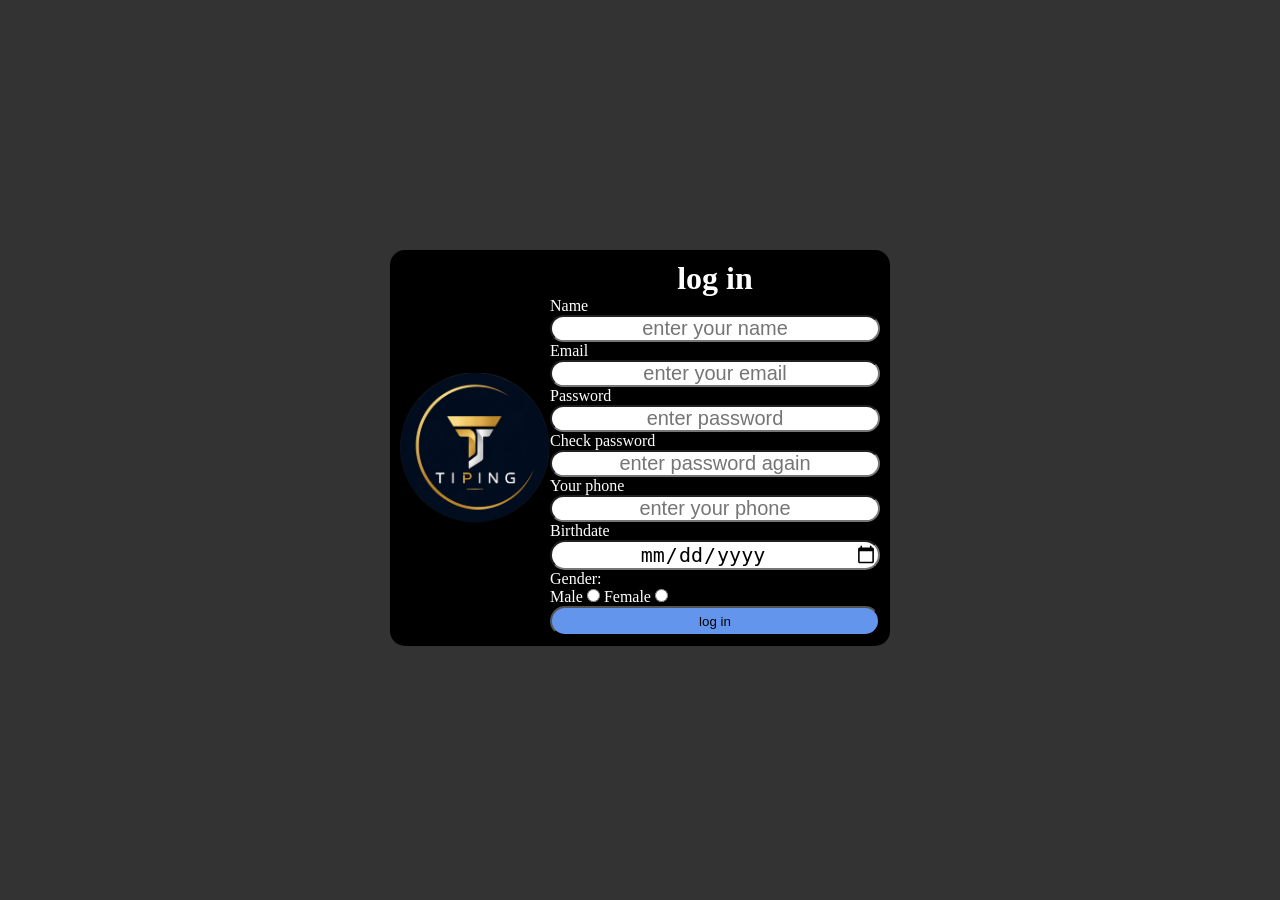
<file: index.html>
<!DOCTYPE html>
<html lang="en">
<head>
    <meta charset="UTF-8">
    <meta name="viewport" content="width=device-width, initial-scale=1.0">
    <title>log in</title>
    <link rel="stylesheet" href="style.css">
    <link rel="icon" href="/taiping/img/1.png">
</head>
<body>
    <div class="log-in">
        <img src="/taiping/img/1.png" class="img">
        <form action="" class="inputs">

            <h1>log in</h1>
            
            <div class="form-group">
                <label for="name">Name</label>
                <input type="text" id="name" placeholder="enter your name">
            </div>

            <div class="form-group">
                <label for="email">Email</label>
                <input type="email" id="email" placeholder="enter your email">
            </div>

            <div class="form-group">
                <label for="password">Password</label>
                <input type="password" id="password" placeholder="enter password">
            </div>

            <div class="form-group">
                <label for="check-password">Check password</label>
                <input type="password" id="check-password" placeholder="enter password again">
            </div>

            <div class="form-group">
                <label for="tel">Your phone</label>
                <input type="tel" id="tel" placeholder="enter your phone">
            </div>

            <div class="form-group">
                <label for="born">Birthdate</label>
                <input type="date" id="born">
            </div>

            <div class="type">
                <label>Gender:</label>
                <div class="radio-options">
                    <label for="male">Male</label>
                    <input type="radio" id="male" name="gender" value="male">
                    
                    <label for="female">Female</label>
                    <input type="radio" id="female" name="gender" value="female">
                    
                </div>
            </div>
            <button type="submit" class="button">log in</button>  
        </form>
    </div>

    <script src="script.js"></script>
</body>
</html>
</file>
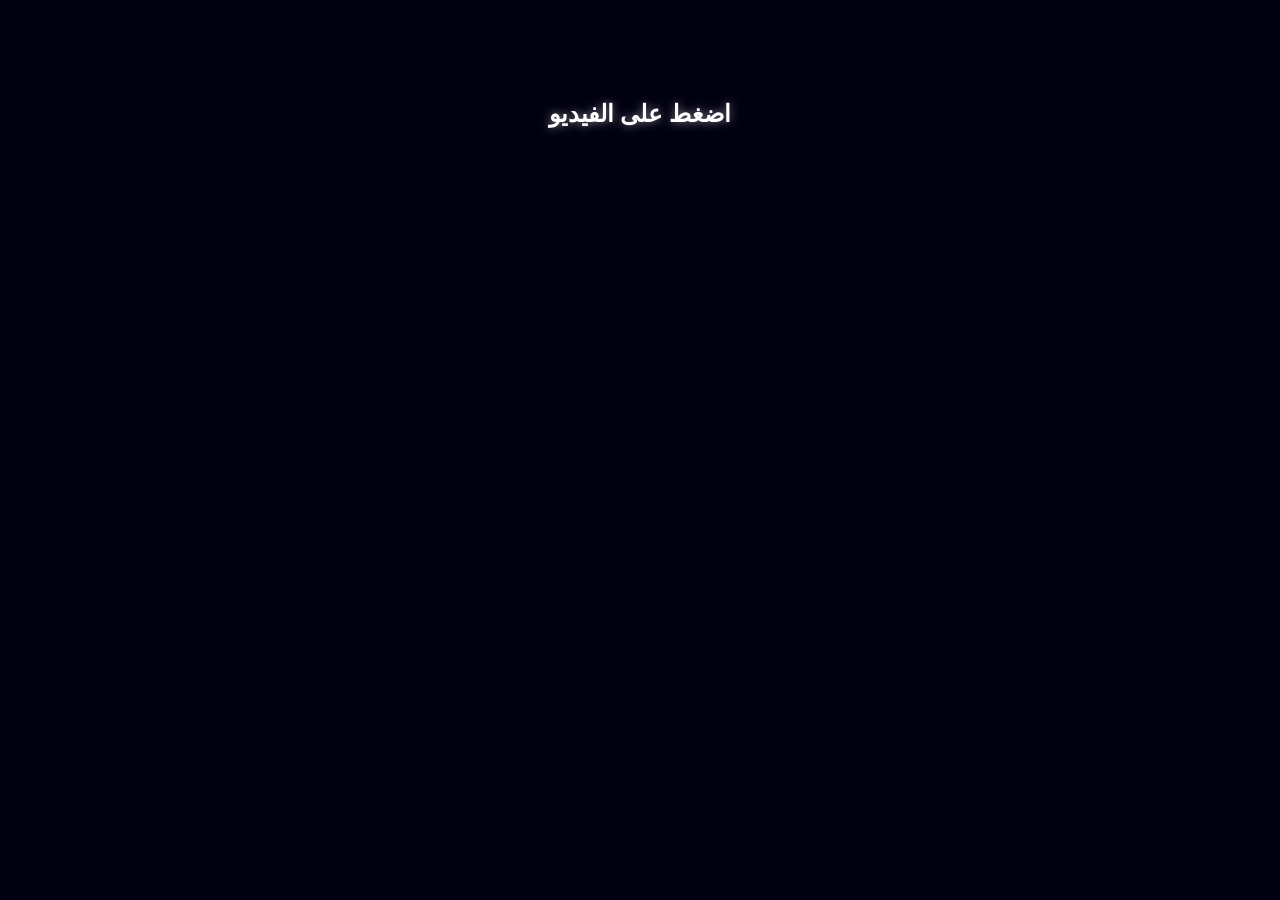
<file: welcome.html>
<!DOCTYPE html>
<html lang="en">
<head>
    <meta charset="UTF-8">
    <meta name="viewport" content="width=device-width, initial-scale=1.0">
    <link rel="Icon" href="/taiping/img/1.png">
    <title>Document</title>
    <style>
        body {
            background-color: #001;
            margin: 0;
            padding: 0;
            display: flex;
            flex-direction: column; /* ترتيب العناصر عمودياً ليصبح النص فوق الفيديو */
            align-items: center;
            padding-top: 100px; 
            font-family: Arial, sans-serif;
        }

        /* تنسيق نص الإرشاد */
        .instruction-text {
            color: #ffffff;
            font-size: 24px;
            font-weight: bold;
            margin-bottom: 20px;
            text-shadow: 0 0 10px rgba(255,255,255,0.5);
            transition: opacity 0.5s ease; /* تأثير اختفاء ناعم */
        }
        
        .video-container {
            position: relative;
            width: 90vw; 
            height: 70vh; 
            overflow: hidden;
            cursor: pointer; /* تحويل شكل الماوس ليد عند الوقوف على الفيديو */
        }

        .video-container video {
            width: 100%;
            height: 100%;
            object-fit: cover;
        }
    </style>
</head>
<body>

<!-- الكلمة الإرشادية فوق الفيديو -->
<div id="clickPrompt" class="instruction-text">اضغط على الفيديو</div>

<div class="video-container" id="videoBox">
    <video id="myVideo" src="taiping/vid/welcome.mp4" autoplay muted></video>
</div>

<audio src="taiping/img/welcom.mp3" id="bg-audio2"></audio>
<audio src="taiping/img/welcome2.mp3" id="bg-audio"></audio>

<script>
  var video = document.getElementById('myVideo');
  var audio1 = document.getElementById('bg-audio2');
  var audio2 = document.getElementById('bg-audio');
  var promptText = document.getElementById('clickPrompt');
  var videoBox = document.getElementById('videoBox');

  var audio1Ended = false;
  var audio2Ended = false;
  var hasClicked = false;

  // تشغيل الأصوات واختفاء النص عند الضغط على حاوية الفيديو
  videoBox.addEventListener('click', function() {
    if (!hasClicked) {
        audio1.play();
        audio2.play();
        promptText.style.opacity = '0'; // إخفاء الكلمة تدريجياً
        hasClicked = true;
    }
  });

  // إذا انتهى الفيديو ولكن الصوت ما زال يعمل، قم بإعادة تشغيل الفيديو من البداية
  video.addEventListener('ended', function() {
      if (!audio1Ended || !audio2Ended) {
          video.currentTime = 0;
          video.play();
      }
  });

  // دالة الفحص والانتقال بعد انتهاء الصوتين تماماً
  function checkAndRedirect() {
      if (audio1Ended && audio2Ended) {
          window.location.href = "taiping/taiping.html";
      }
  }

  // مراقبة انتهاء الصوت الأول
  audio1.addEventListener('ended', function() {
      audio1Ended = true;
      checkAndRedirect();
  });

  // مراقبة انتهاء الصوت الثاني
  audio2.addEventListener('ended', function() {
      audio2Ended = true;
      checkAndRedirect();
  });
</script>
</body>
</html>
</file>
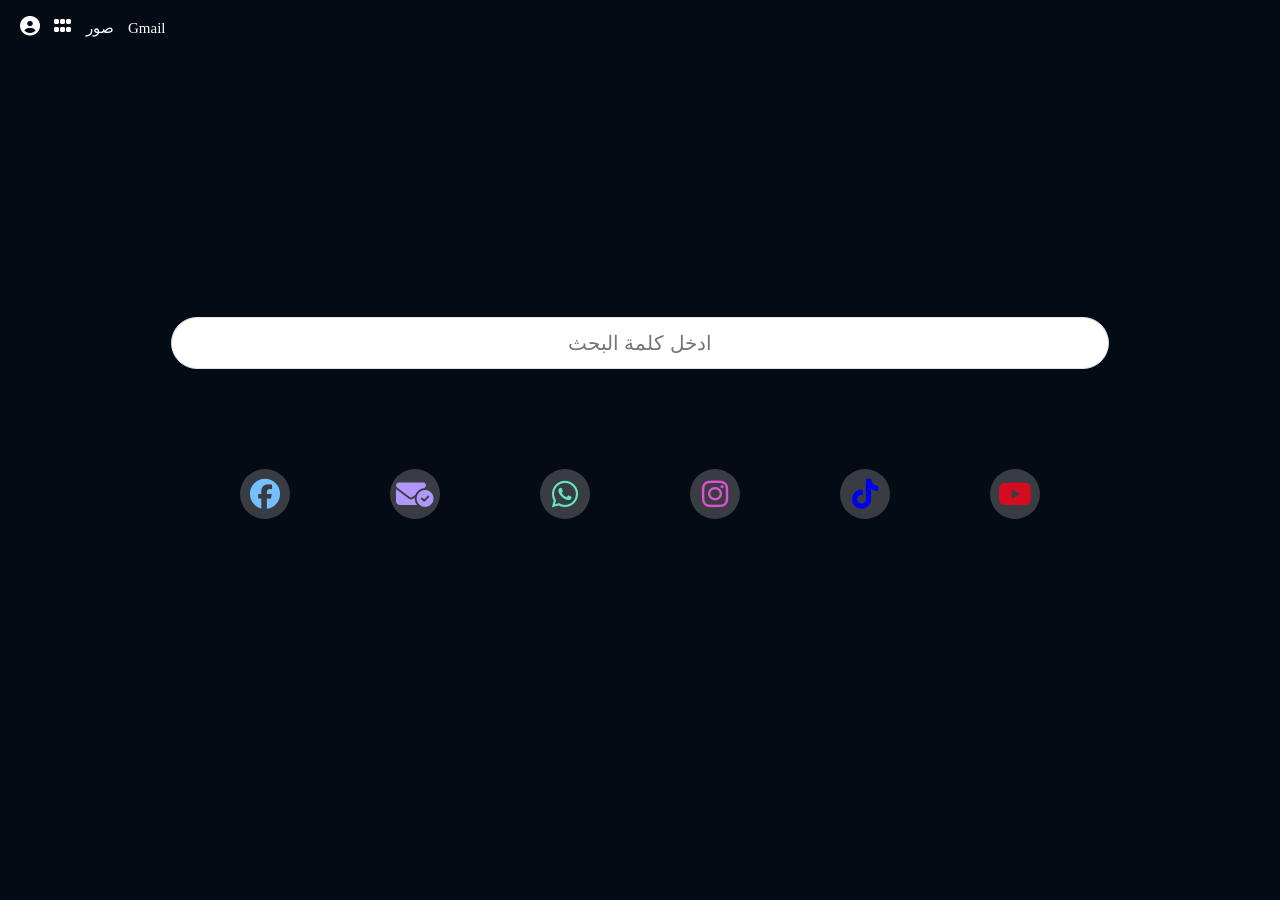
<file: taiping/taiping.html>
<!DOCTYPE html>
<html lang="en">
<head>
    <meta charset="UTF-8">
    <meta name="viewport" content="width=device-width, initial-scale=1.0">
    <title>علامة تبويب جديدة</title>
    <link rel="Icon" href="/taiping/img/1.png">
    <link rel="stylesheet" href="taiping.css">
    <link rel="stylesheet" href="https://cdnjs.cloudflare.com/ajax/libs/font-awesome/6.5.1/css/all.min.css">
</head>
<body>
    <header class="head">
        <a href="profile/profile.html" class="a"><i class="fa-sharp fa-solid fa-circle-user" style="color: white;"></i></a>
        <a href="#"><i class="fa-solid fa-grip" style="color: white;"></i></a>
        <a href="https://photos.google.com/?pli=1" class="w" style="color: white;">صور</a>
        <a href="https://photos.google.com/?pli=1" class="w" style="color: white;">Gmail</a>
    </header>

    <div class="pro">
        <a class="vio" href="#">
            <video 
                src="vid/1.mp4" 
                class="video"
                autoplay 
                loop 
                muted 
                playsinline
                controlslist="nodownload nofullscreen noremoteplayback"
                disablepictureinpicture
            ></video>
        </a>

        <input class="search" type="text" id="search" placeholder="ادخل كلمة البحث">

        <div class="sochial">
            <a class="sh" href="https://www.facebook.com"><i class="fa-brands fa-facebook" style="color: rgba(116, 192, 252, 1);"></i></a>
            <a class="sh" href="https://mail.google.com"><i class="fa-solid fa-envelope-circle-check fa-shake" style="color: rgba(177, 151, 252, 1.00);"></i></a>
            <a class="sh" href="https://web.whatsapp.com"><i class="fa-brands fa-whatsapp" style="color: rgba(99, 230, 190, 1);"></i></a>
            <a class="sh" href="https://www.instagram.com"><i class="fa-brands fa-instagram" style="color: rgba(224, 80, 209, 1.00);"></i></a>
            <a class="sh" href="https://www.tiktok.com"><i class="fa-brands fa-tiktok fa-bounce"></i></a>
            <a class="sh" href="https://www.youtube.com"><i class="fa-brands fa-youtube fa-spin fa-spin-reverse" style="color: rgba(213, 11, 31, 1.00);"></i></a>
        </div>

    </div>
    

    
    <script src="taiping.js"></script>
</body>
</html>
</file>
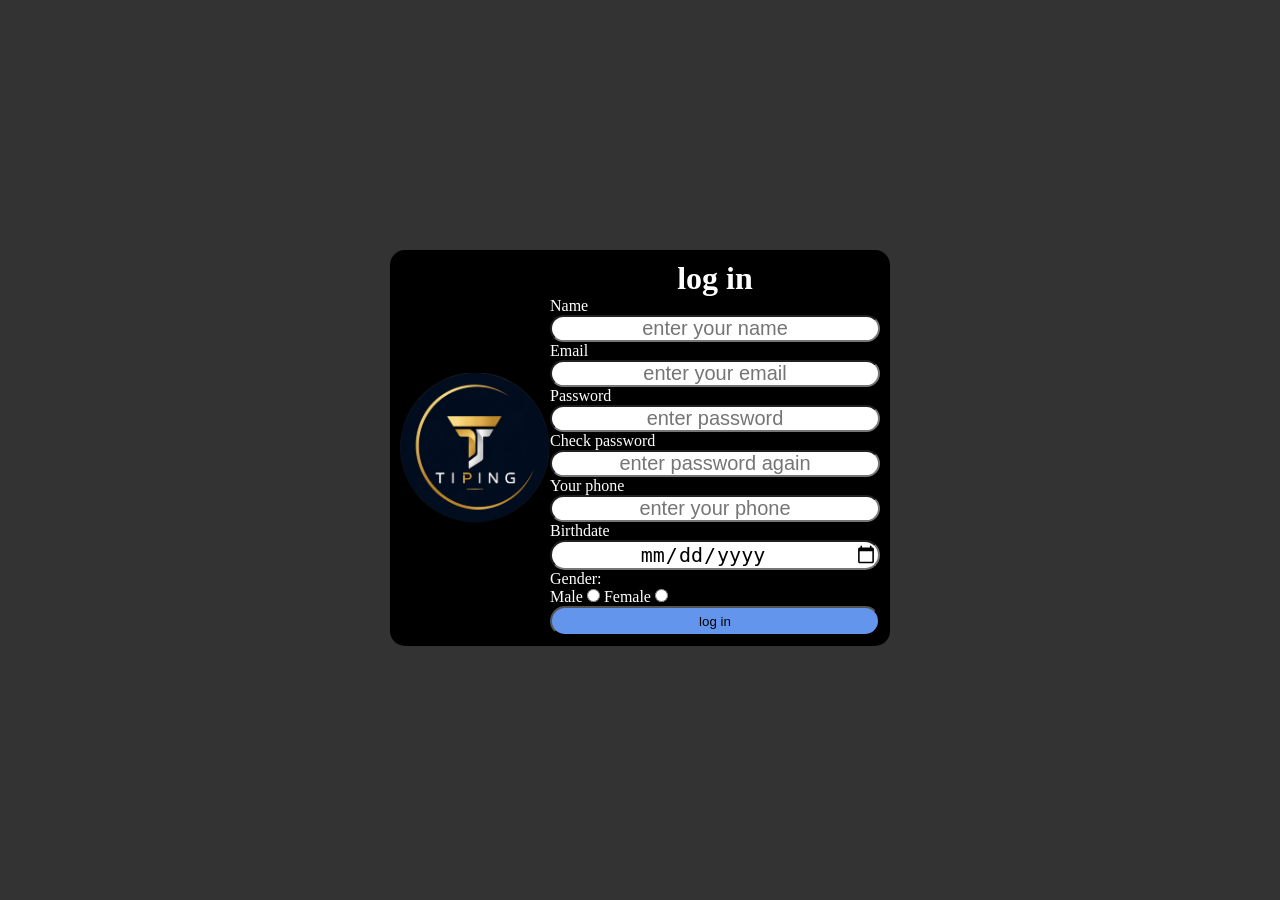
<file: taiping/results/results.html>
<!DOCTYPE html>
<html lang="ar">
<head>
    <meta charset="UTF-8">
    <title>نتائج البحث</title>
    <link rel="stylesheet" href="results.css">
    <link rel="Icon" href="/taiping/img/1.png">
</head>

<body>

<div class="container">
    <a href="../taiping.html">
        <img src="../img/1.png">
    </a>
    <!-- مربع البحث -->
    <input type="text" id="searchBox">

    <!-- النتائج -->
    <div id="results"></div>

</div>

    <script src="results.js"></script>

</body>
</html>
</file>
<file: style.css>
*{
    padding: 0;
    margin: 0;
    box-sizing: border-box;
}
body{        
    background-color: #333333;
    flex-direction: column;
    min-height: 50Vh;
    color: white;
    display: flex;
    justify-content: center;
    align-items: center;
    
    
}
.log-in{
    padding: 10px;
    margin: 5px;
    background-color: #000000;
    width: 500px;
    border-radius: 15px;
    margin: 250px;
    display: flex;
    justify-content: center;
    align-items: center;
}
.log-in .img{
    height: 150px;
    width: 150px;
}
.log-in h1{
    text-align: center;
}
.log-in .inputs .form-group{
    flex-direction: column;
    align-items: center;
    gap: 20px;
}
.log-in .inputs .form-group input{
    width: 100%;
    font-size: 20px;
    border-radius: 20px;
    text-align: center;
}
.log-in .inputs .type{
    width: 200px;
    gap: 15px;
}
.log-in .button{
    width: 100%;
    border-radius: 20px;
    height: 30px;
    background-color: cornflowerblue;
}
</file>
<file: taiping/taiping.css>
*{
    padding: 0;
    margin: 0;
}
body{
    background-color: #050b14;
}
.pro{
    display: flex;
    justify-content: center;
    align-items: center; 
    flex-direction: column;
}
.vio .video{
    padding: 50.5px;
    width: 50%;
    max-width: 1000px;
    display: block;
    margin-left: auto;
    margin-right: 251px;   
    background-color: transparent; /* تجعل خلفية عنصر الفيديو شفافة */
}
.search{
    padding: 20px;
    width: 70%;
    height: 10px;
    display: block;
    margin-left: auto;
    margin-right: auto;
    border: 1px solid #dfe1e5;
    border-radius: 60px;
    color: rgb(0, 0, 0);
    text-align: center;
    font-size: 20px;
    transition: 0.5s;
}
.search:hover{
    transform: scale(1.1);
    border: 2px solid blue;
}
.head{
    display: block;
    padding: 15px; 
}

.head a{
    font-size: 20px;
    text-decoration: none;
    color: black; 
    margin: 5px;  
}
.head .d{
    font-size: 20px;
    text-decoration: none;
    color: black; 
    margin: 5px;  
}
.head .w{
    font-size: 15px;
    text-decoration: none;
    color: black; 
    margin: 5px;  
}
.head .s{
    font-size: 15px;
    text-decoration: none;
    color: black; 
    margin: 5px;  
}
.head a:hover{
    background-color: hsla(210, 13%, 35%, 0.514);
    border-radius: 25px;
    height: 500px;
    width: 500px;
}
.head .d:hover{
    background-color: hsla(210, 13%, 35%, 0.514);
    border-radius: 25px;
    height: 500px;
    width: 500px;
}
.head .w:hover{
    background-color: hsla(210, 13%, 35%, 0.514);
    border-radius: 25px;
    height: 500px;
    width: 500px;
}
.head .s:hover{
    background-color: hsla(210, 13%, 35%, 0.514);
    border-radius: 25px;
    height: 500px;
    width: 500px;
}
.sochial {
    display: flex;
    justify-content: center;
    padding: 100px;
    gap: 100px;
    align-items: center;
    font-size: 30px;
    text-align: center;
    color: white;
}
.sochial .sh{
    background-color: hsla(0, 0%, 72%, 0.288);
    display: inline-flex;
    align-items: center;
    justify-content: center;
    border-radius: 50%;
    height: 50px;
    width: 50px;
    transition: .3s ease;
    text-decoration: none;
}
.sochial .sh:hover{
    border-radius: 10px;
    transform: scale(2);
}
</file>
<file: taiping/results/results.css>
/* Reset */
* {
    margin: 0;
    padding: 0;
    box-sizing: border-box;
}

/* Body */
body {
    background: #0b0f1a;
    font-family: Arial, sans-serif;
    color: white;
}

/* Container */
.container {
    width: 65%;
    margin: auto;
    margin-top: 50px;
}
.container img{
    height: 100px;
    width: 100px;
    flex-direction: row-reverse; 
}

/* Search Box */
#searchBox {
    width: 100%;
    padding: 15px 25px;
    border-radius: 40px;
    border: none;
    font-size: 18px;
    margin-bottom: 40px;
    outline: none;
    background: #eaeaea;
}

/* Result block */
.result {
    margin-bottom: 30px;
}

/* Title link */
.result a {
    color: #4da6ff;
    font-size: 20px;
    text-decoration: none;
    display: block;
    margin-bottom: 5px;
    transition: 0.2s;
}

.result a:hover {
    text-decoration: underline;
    color: #82c4ff;
}

/* Link URL (اختياري) */
.result .url {
    font-size: 13px;
    color: #9aa0a6;
    margin-bottom: 5px;
}

/* Description */
.result p {
    font-size: 14px;
    color: #bdc1c6;
    line-height: 1.6;
}

/* Divider */
.result:not(:last-child) {
    border-bottom: 1px solid rgba(255,255,255,0.05);
    padding-bottom: 20px;
}

/* Hover effect */
.result:hover {
    transform: translateX(5px);
    transition: 0.2s;
}
</file>
